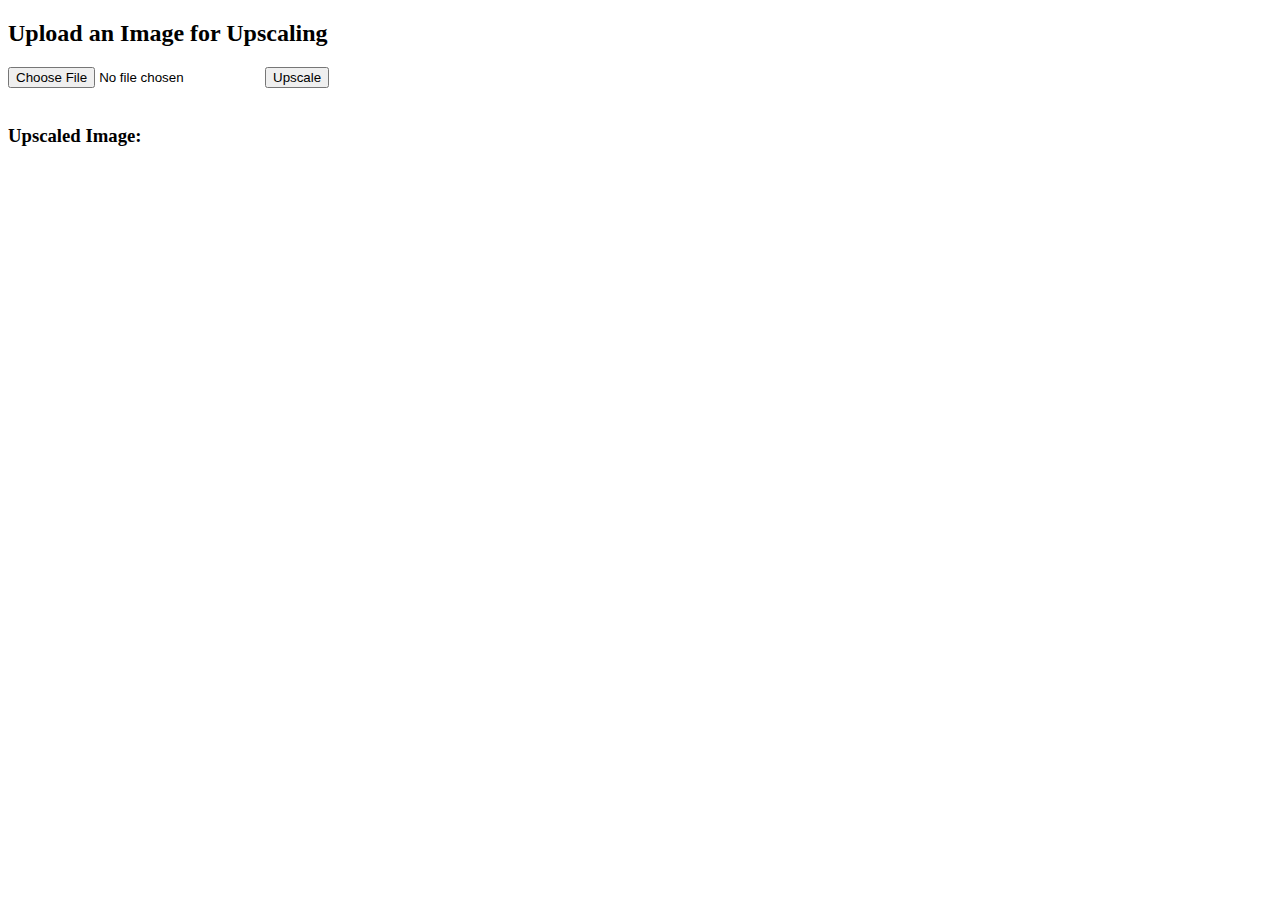
<file: imageUpscalerPipeline/upscale.html>
<!DOCTYPE html>
<html lang="en">
<head>
    <meta charset="UTF-8">
    <meta name="viewport" content="width=device-width, initial-scale=1.0">
    <title>Image Upscaler</title>
</head>
<body>
    <h2>Upload an Image for Upscaling</h2>
    <input type="file" id="imageInput" accept="image/*">
    <button onclick="uploadImage()">Upscale</button>
    <br><br>
    <h3>Upscaled Image:</h3>
    <img id="outputImage" style="max-width: 100%;" />

    <script>
        async function uploadImage() {
            const input = document.getElementById('imageInput');
            if (!input.files.length) {
                alert('Please select an image first.');
                return;
            }

            const file = input.files[0];
            const formData = new FormData();
            formData.append('image', file);

            try {
                const response = await fetch('http://127.0.0.1:5000/upscale', {
                    method: 'POST',
                    body: formData,
                    headers: {
                        'Access-Control-Allow-Origin': '*'
                    },
                    mode: 'cors'
                });

                if (!response.ok) {
                    throw new Error('Failed to upscale image');
                }

                const blob = await response.blob();
                const imageUrl = URL.createObjectURL(blob);
                document.getElementById('outputImage').src = imageUrl;
            } catch (error) {
                console.error('Error:', error);
                alert('Error upscaling image.');
            }
        }
    </script>
</body>
</html>
</file>
